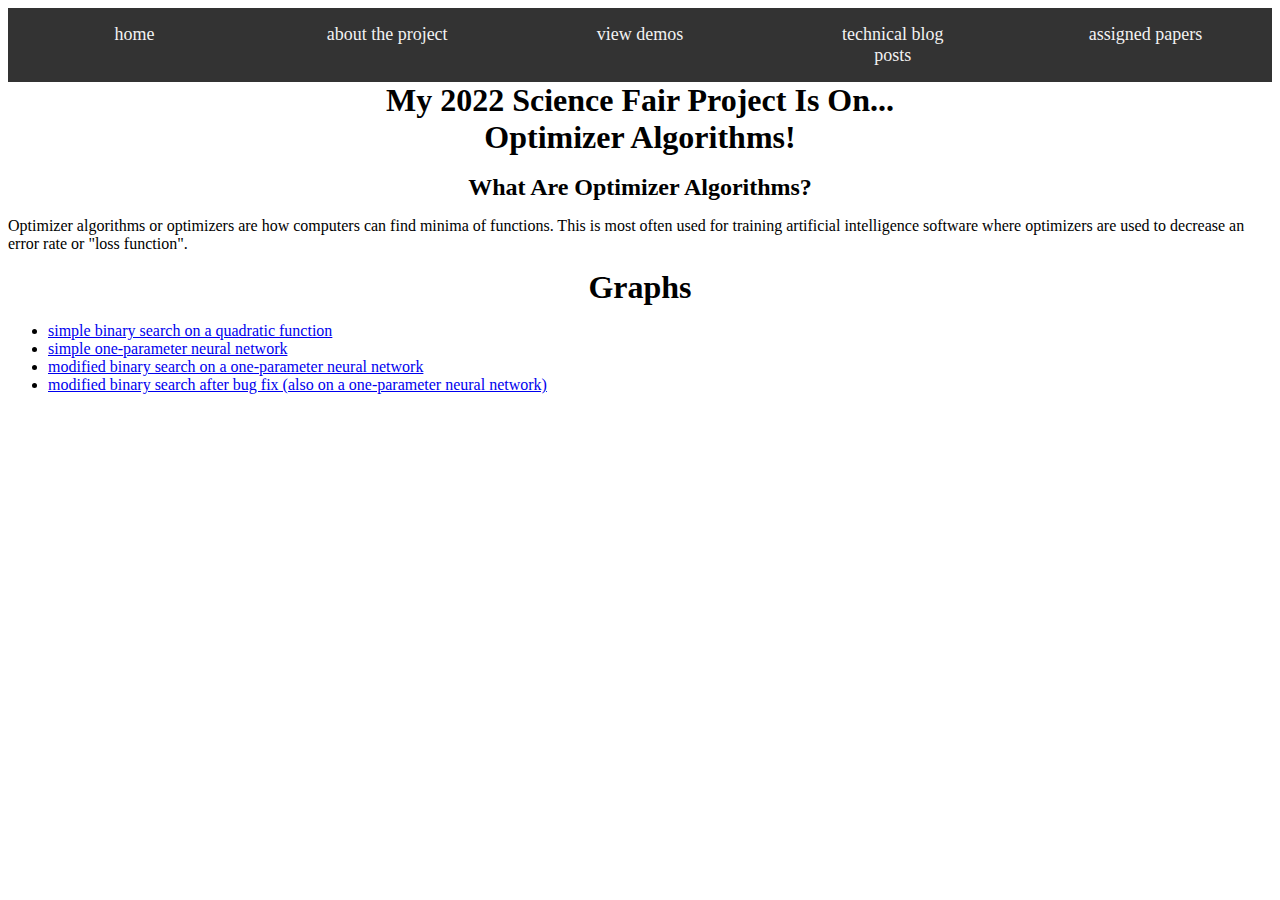
<file: code/completed/pages/index.html>
<!DOCTYPE html>
<html lang="en">
<head>
    <meta charset="UTF-8">
    <meta http-equiv="X-UA-Compatible" content="IE=edge">
    <meta name="viewport" content="width=device-width, initial-scale=1.0">
    <link rel="stylesheet" href="index.css">
    <title>2022 Science Fair Project</title>
</head>
<body>
    <header>
        <nav class="topnav">
            <a href="/">home</a>
            <a href="/proj_info.html">about the project</a>
            <a href="/demos">view demos</a>
            <a href="#">technical blog posts</a>
            <a href="#">assigned papers</a>
        </nav>
    </header>
    <main>
        <h1 style="margin: auto; width: 50%; text-align: center;">My 2022 Science Fair Project Is On...</h1>
        <h1 style="margin: auto; width: 50%; text-align: center;">Optimizer Algorithms!</h1>
        <br>
        <h2 style="margin: auto; width: 50%; text-align: center;">What Are Optimizer Algorithms?</h2>
        <p>Optimizer algorithms or optimizers are how computers can find minima of functions. This is most often used for training artificial intelligence software where optimizers are used to decrease an error rate or "loss function". </p>
        <h1 style="margin: auto; width: 50%; text-align: center;">Graphs</h1>
        <div id="graphs-list">
            <ul>
                <li>
                    <a href="/graphs/quadratic.html">simple binary search on a quadratic function</a>
                </li>
                <li>
                    <a href="/graphs/simple_neural_network.html">simple one-parameter neural network</a>
                </li>
                <li>
                    <a href="/graphs/simple_nn_modified_binary_search.html">modified binary search on a one-parameter neural network</a>
                </li>
                <li>
                    <a href="/graphs/simple_nn_modified_binary_search_and_bug_fix.html">modified binary search after bug fix (also on a one-parameter neural network)</a>
                </li>
            </ul>
        </div>
    </main>
</body>
</html>
</file>
<file: code/completed/pages/index.css>
/* Add a black background color to the top navigation */
.topnav {
  background-color: #333;
  overflow: hidden;
}

/* Style the links inside the navigation bar */
.topnav a {
  float: left;
  color: #f2f2f2;
  text-align: center;
  padding: 1rem 5%;
  text-decoration: none;
  font-size: 18px;
  width: 10%;
}

/* Change the color of links on hover */
.topnav a:hover {
  background-color: #ddd;
  color: black;
}

/* Add a color to the active/current link */
.topnav a.active {
  background-color: #04AA6D;
  color: white;
}
</file>
